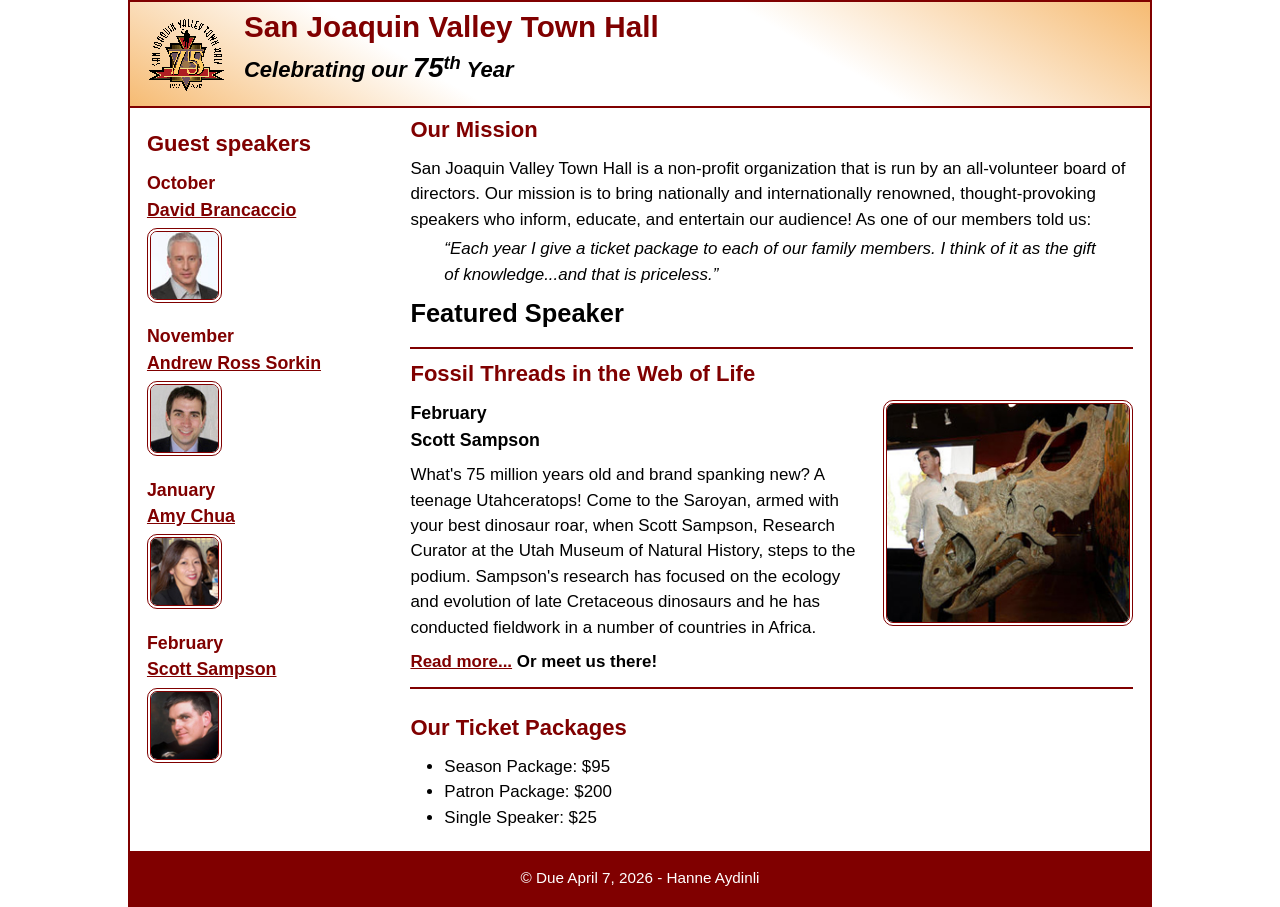
<file: index.html>
<!DOCTYPE html>
<html lang="en">

<head>
	<meta charset="utf-8">
	<title>San Joaquin Valley Town Hall</title>
	<meta name="viewport" content="width=device-width, initial-scale=1">
	<link rel="icon" href="images/favicon.ico">
	<link rel="stylesheet" href="styles/main.css">
</head>

<body>
	<header>
		<img src="images/town_hall_logo.gif" alt="Town Hall logo">
		<h2>San Joaquin Valley Town Hall</h2>
		<h3>Celebrating our <em class="large">75</em><sup>th</sup> Year</h3>
	</header>

	<main>
		<aside>
			<h2>Guest speakers</h2>

			<h3>October<br><a href="speakers/brancaccio.html">David Brancaccio</a></h3>
			<img src="images/brancaccio75.jpg" alt="David Brancaccio photo">

			<h3>November<br><a href="speakers/sorkin.html">Andrew Ross Sorkin</a></h3>
			<img src="images/sorkin75.jpg" alt="Andrew Ross Sorkin photo">

			<h3>January<br><a href="speakers/chua.html">Amy Chua</a></h3>
			<img src="images/chua75.jpg" alt="Amy Chua photo">

			<h3>February<br><a href="speakers/sampson.html">Scott Sampson</a></h3>
			<img src="images/sampson75.jpg" alt="Scott Sampson photo">
		</aside>

		<section>
			<h2>Our Mission</h2>
			<p>San Joaquin Valley Town Hall is a non-profit organization that is run by an
				all-volunteer board of directors. Our mission is to bring nationally and
				internationally renowned, thought-provoking speakers who inform, educate,
				and entertain our audience! As one of our members told us:</p>

			<blockquote>&ldquo;Each year I give a ticket package to each of our family members.
				I think of it as the gift of knowledge...and that is priceless.&rdquo;</blockquote>

			<h1>Featured Speaker</h1>

			<article class="featured">
				<h2>Fossil Threads in the Web of Life</h2>
				<img src="images/sampson_dinosaur.jpg" alt="Scott Sampson with dinosaur">
				<h3>February<br>Scott Sampson</h3>
				<p>What's 75 million years old and brand spanking new? A teenage Utahceratops!
					Come to the Saroyan, armed with your best dinosaur roar, when Scott Sampson,
					Research Curator at the Utah Museum of Natural History, steps to the podium.
					Sampson's research has focused on the ecology and evolution of late Cretaceous
					dinosaurs and he has conducted fieldwork in a number of countries in Africa.</p>
				<p><a href="speakers/sampson.html">Read more...</a>&nbsp;<b>Or meet us there!</b></p>
			</article>

			<h2>Our Ticket Packages</h2>
			<ul>
				<li>Season Package: $95</li>
				<li>Patron Package: $200</li>
				<li>Single Speaker: $25</li>
			</ul>
		</section>
	</main>

	<footer>
		<p>&copy; Due April 7, 2026 - Hanne Aydinli</p>
	</footer>
</body>

</html>
</file>
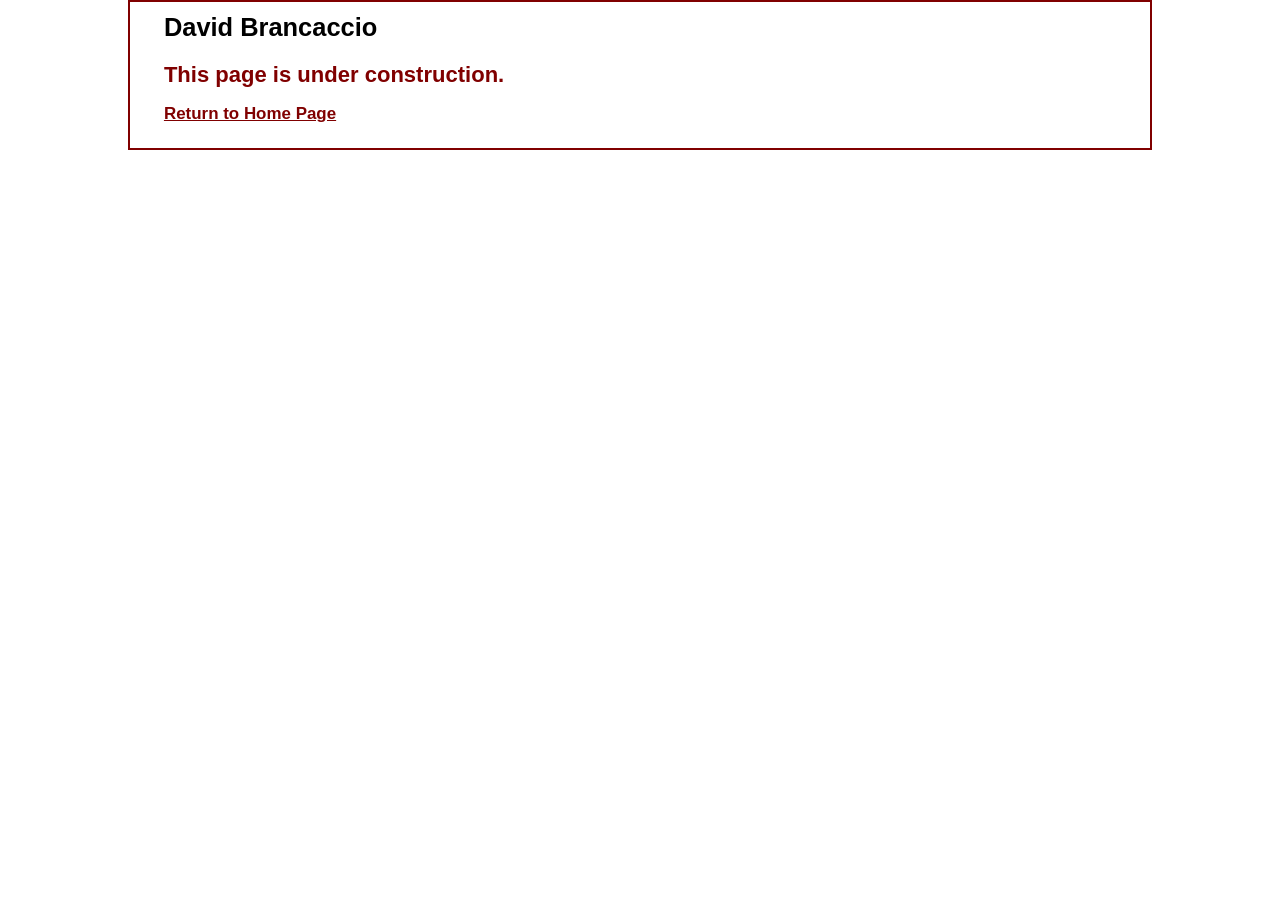
<file: speakers/brancaccio.html>
<!DOCTYPE html>
<html lang="en">

<head>
	<meta charset="utf-8">
	<title>San Joaquin Valley Town Hall | David Brancaccio</title>
	<meta name="viewport" content="width=device-width, initial-scale=1">
	<link rel="icon" href="../images/favicon.ico">
	<link rel="stylesheet" href="../styles/main.css">
</head>

<body>
	<main>
		<section>
			<h1>David Brancaccio</h1>
			<h2>This page is under construction.</h2>
			<p><a href="../index.html">Return to Home Page</a></p>
		</section>
	</main>
</body>

</html>
</file>
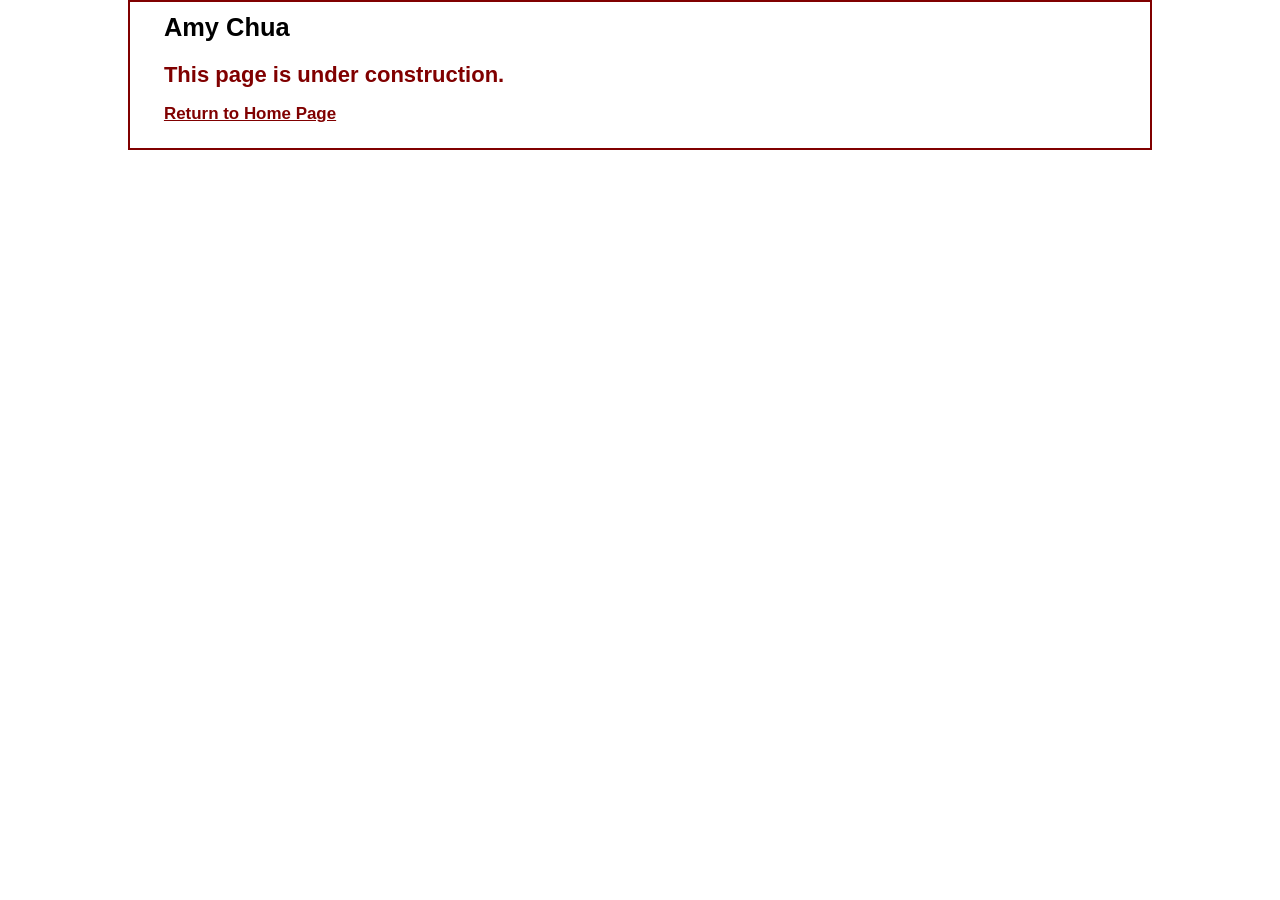
<file: speakers/chua.html>
<!DOCTYPE html>
<html lang="en">

<head>
	<meta charset="utf-8">
	<title>San Joaquin Valley Town Hall | Amy Chua</title>
	<meta name="viewport" content="width=device-width, initial-scale=1">
	<link rel="icon" href="../images/favicon.ico">
	<link rel="stylesheet" href="../styles/main.css">
</head>

<body>
	<main>
		<section>
			<h1>Amy Chua</h1>
			<h2>This page is under construction.</h2>
			<p><a href="../index.html">Return to Home Page</a></p>
		</section>
	</main>
</body>

</html>
</file>
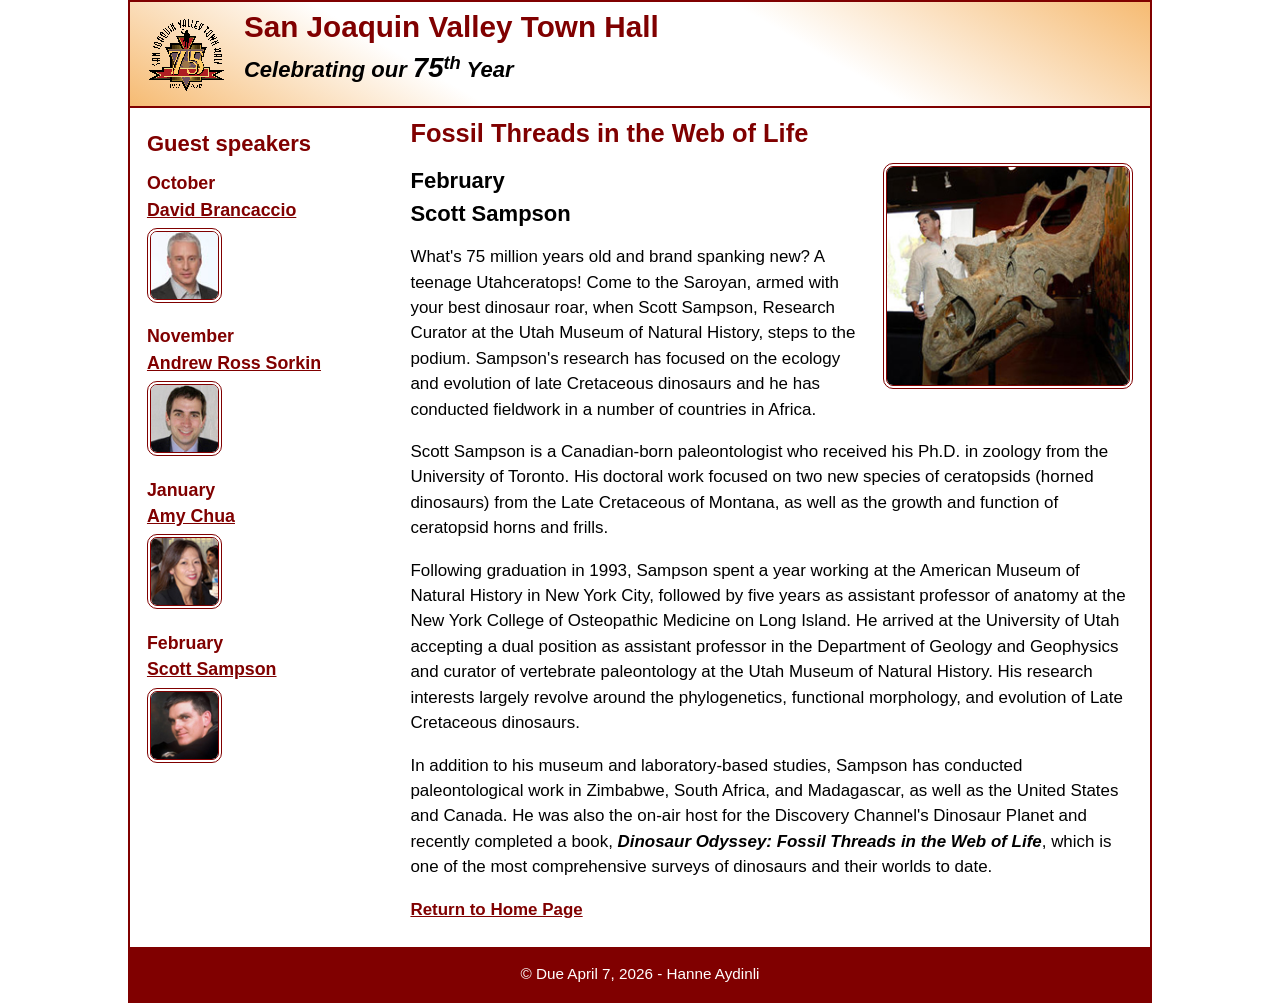
<file: speakers/sampson.html>
<!DOCTYPE html>
<html lang="en">

<head>
	<meta charset="utf-8">
	<title>San Joaquin Valley Town Hall | Scott Sampson</title>
	<meta name="viewport" content="width=device-width, initial-scale=1">
	<link rel="icon" href="../images/favicon.ico">
	<link rel="stylesheet" href="../styles/main.css">
</head>

<body>
	<header>
		<img src="../images/town_hall_logo.gif" alt="Town Hall logo">
		<h2>San Joaquin Valley Town Hall</h2>
		<h3>Celebrating our <em class="large">75</em><sup>th</sup> Year</h3>
	</header>

	<main>
		<aside>
			<h2>Guest speakers</h2>

			<h3>October<br><a href="brancaccio.html">David Brancaccio</a></h3>
			<img src="../images/brancaccio75.jpg" alt="David Brancaccio photo">

			<h3>November<br><a href="sorkin.html">Andrew Ross Sorkin</a></h3>
			<img src="../images/sorkin75.jpg" alt="Andrew Ross Sorkin photo">

			<h3>January<br><a href="chua.html">Amy Chua</a></h3>
			<img src="../images/chua75.jpg" alt="Amy Chua photo">

			<h3>February<br><a href="sampson.html">Scott Sampson</a></h3>
			<img src="../images/sampson75.jpg" alt="Scott Sampson photo">
		</aside>

		<section class="speaker">
			<h1>Fossil Threads in the Web of Life</h1>

			<article>
				<img src="../images/sampson_dinosaur.jpg" alt="Scott Sampson with dinosaur">

				<h2>February<br>Scott Sampson</h2>

				<p>What's 75 million years old and brand spanking new? A teenage Utahceratops! Come to the
					Saroyan, armed with your best dinosaur roar, when Scott Sampson, Research Curator at the
					Utah Museum of Natural History, steps to the podium. Sampson's research has focused on the
					ecology and evolution of late Cretaceous dinosaurs and he has conducted fieldwork in a number
					of countries in Africa.</p>

				<p>Scott Sampson is a Canadian-born paleontologist who received his Ph.D. in zoology from the
					University of Toronto. His doctoral work focused on two new species of ceratopsids (horned
					dinosaurs) from the Late Cretaceous of Montana, as well as the growth and function of
					ceratopsid horns and frills.</p>

				<p>Following graduation in 1993, Sampson spent a year working at the American Museum of Natural
					History in New York City, followed by five years as assistant professor of anatomy at the New
					York College of Osteopathic Medicine on Long Island. He arrived at the University of Utah
					accepting a dual position as assistant professor in the Department of Geology and Geophysics
					and curator of vertebrate paleontology at the Utah Museum of Natural History. His research
					interests largely revolve around the phylogenetics, functional morphology, and evolution of
					Late Cretaceous dinosaurs.</p>

				<p>In addition to his museum and laboratory-based studies, Sampson has conducted paleontological
					work in Zimbabwe, South Africa, and Madagascar, as well as the United States and Canada. He
					was also the on-air host for the Discovery Channel's Dinosaur Planet and recently completed a
					book, <em>Dinosaur Odyssey: Fossil Threads in the Web of Life</em>, which is one of the most
					comprehensive surveys of dinosaurs and their worlds to date.</p>

				<p><a href="../index.html">Return to Home Page</a></p>
			</article>
		</section>
	</main>

	<footer>
		<p>&copy; Due April 7, 2026 - Hanne Aydinli</p>
	</footer>
</body>

</html>
</file>
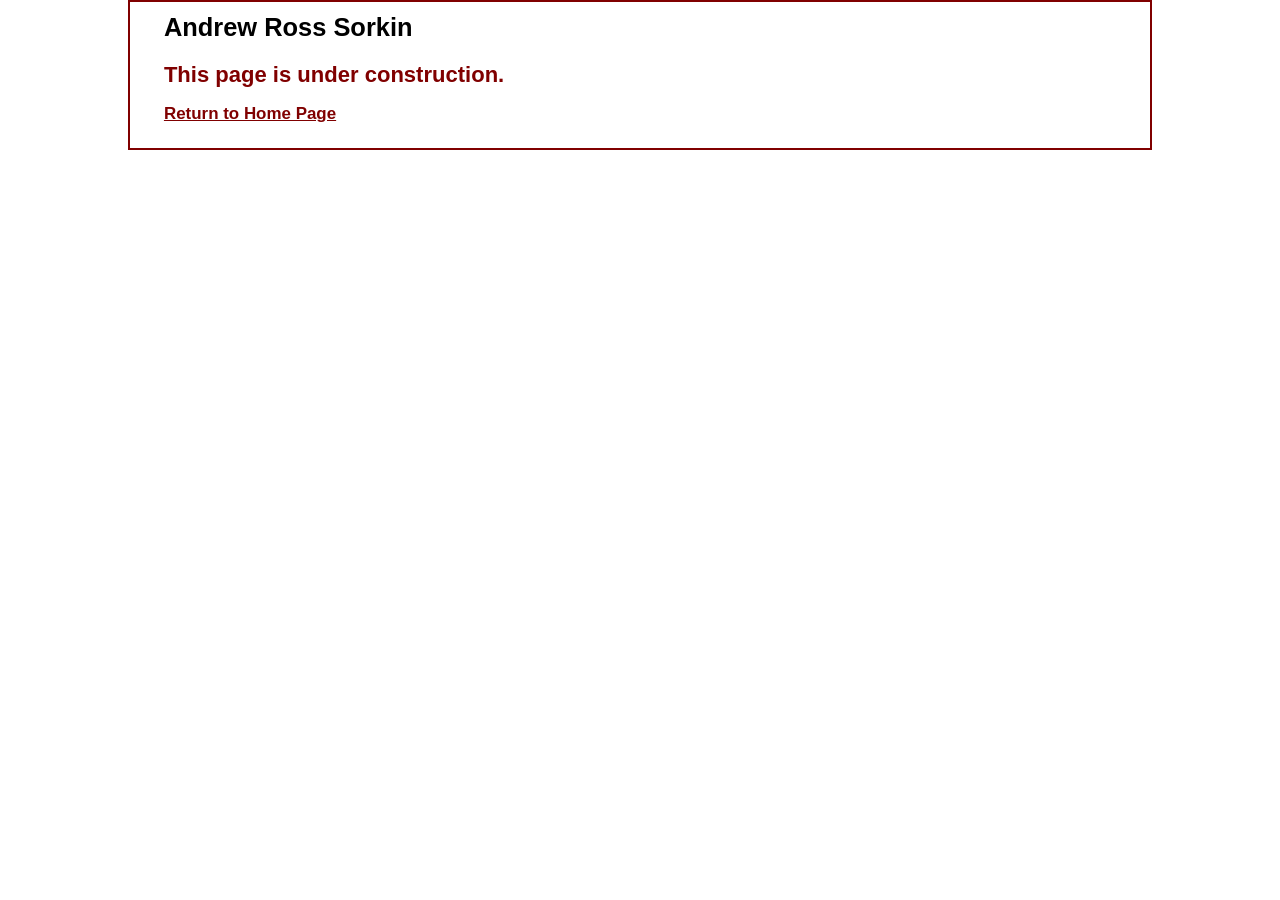
<file: speakers/sorkin.html>
<!DOCTYPE html>
<html lang="en">

<head>
	<meta charset="utf-8">
	<title>San Joaquin Valley Town Hall | Andrew Ross Sorkin</title>
	<meta name="viewport" content="width=device-width, initial-scale=1">
	<link rel="icon" href="../images/favicon.ico">
	<link rel="stylesheet" href="../styles/main.css">
</head>

<body>
	<main>
		<section>
			<h1>Andrew Ross Sorkin</h1>
			<h2>This page is under construction.</h2>
			<p><a href="../index.html">Return to Home Page</a></p>
		</section>
	</main>
</body>

</html>
</file>
<file: styles/main.css>
:root {
	--accent-color: #800000;
	--gradient-color: #f6bb73;
}

/* reset selector */
* {
	margin: 0;
	padding: 0;
	box-sizing: border-box;
}

/* default styles */
body {
	font-family: Arial, Helvetica, sans-serif;
	font-size: calc(90% + 0.2vw);
	line-height: 1.5;
	width: 80%;
	max-width: 1024px;
	margin: 0 auto;
	border: 2px solid var(--accent-color);
	background-color: white;
}

h1, h2, h3, p, ul {
	padding: .25em 0;
}

h1 {
	font-size: 150%;
}

h2 {
	font-size: 130%;
	color: var(--accent-color);
}

h3 {
	font-size: 105%;
}

ul {
	margin-left: 2em;
}

a {
	color: var(--accent-color);
	font-weight: bold;
}

a:hover,
a:focus {
	font-style: italic;
	color: var(--accent-color);
}

em,
b {
	font-weight: bold;
}

/* header */
header {
	border-bottom: 2px solid var(--accent-color);
	background-image: linear-gradient(30deg, #f6bb73 0%, white 30%, white 65%, #f6bb73 100%);
	line-height: 1.2;
}

header img {
	float: left;
	width: clamp(40px, 8%, 80px);
	margin: .75em 1em;
}

header h2 {
	font-size: 175%;
	padding-bottom: 0;
}

header h3 {
	font-size: 130%;
	font-style: italic;
	padding-bottom: 1em;
}

/* layout */
main {
	clear: left;
	display: flex;
	padding: 0 1em 1em 1em;
}

aside {
	flex-basis: 25%;
	padding: .5em .75em .5em 0;
}

aside h2 {
	padding-top: .5em;
}

aside h3 {
	color: var(--accent-color);
}

aside img {
	width: clamp(40px, 55%, 75px);
	border: 4px double var(--accent-color);
	border-radius: 10px;
	margin-bottom: .5em;
}

section {
	flex-basis: 75%;
	padding-left: 1em;
}

section img {
	width: clamp(100px, 45%, 250px);
	border: 4px double var(--accent-color);
	border-radius: 10px;
}

blockquote {
	font-style: italic;
	padding: 0 2em;
}

/* featured speaker */
.featured {
	border-top: 2px solid var(--accent-color);
	border-bottom: 2px solid var(--accent-color);
	padding: .5em 0;
	margin: .5em 0 1em 0;
	overflow: auto;
}

.featured img {
	float: right;
	margin: .25em 0 1em 1em;
}

.featured h2 {
	padding-top: 0;
}

.featured h3 {
	color: black;
}

/* speaker page */
.speaker h1 {
	color: var(--accent-color);
}

.speaker h2 {
	color: black;
}

.speaker p {
	padding: .5em 0;
}

.speaker img {
	float: right;
	margin: .25em 0 1em 1em;
}

/* footer */
footer {
	background-color: var(--accent-color);
}

footer p {
	color: white;
	text-align: center;
	padding: 1em 0;
	font-size: 90%;
	clear: both;
}

/* utility class */
.large {
	font-size: 125%;
}
</file>
